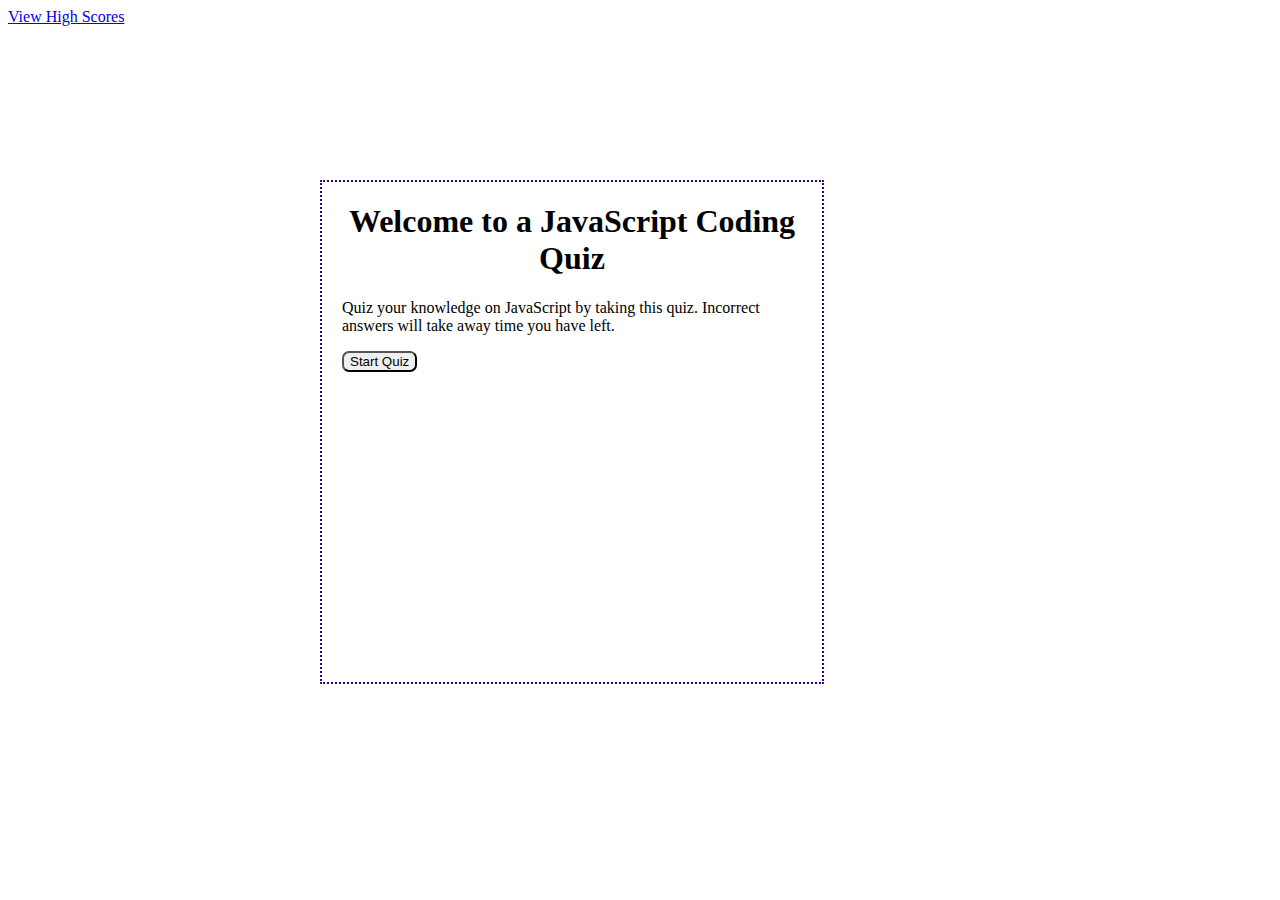
<file: index.html>
<!DOCTYPE html>
<html lang="en">
<head>
    <meta charset="UTF-8">
    <meta http-equiv="X-UA-Compatible" content="IE=edge">
    <meta name="viewport" content="width=device-width, initial-scale=1.0">
    <title>Coding Quiz</title>

    <link rel="stylesheet" href="./assets/css/styles.css">

</head>

<body>
  <!-- High Scores Page -->
  <a href="high-scores.html">View High Scores</a>

    <!-- wrapper div -->
  <div id="wrapper">

    <!-- Div for quiz timer -->
    <div id="currentTime"></div>

    <!-- Div, Quiz Section -->
    <div id="questionsDiv">
      <h1>Welcome to a JavaScript Coding Quiz</h1>
      <p>Quiz your knowledge on JavaScript by taking this quiz. Incorrect answers will take away time you have left.</p>
      
      <ul id="choicesUl"></ul>

      <!-- Start Quiz button -->
      <button id="start-timer">Start Quiz</button>
    </div>

  </div>
   
  <script src="./assets/js/script.js"></script>

  </body>

  </html>
</file>
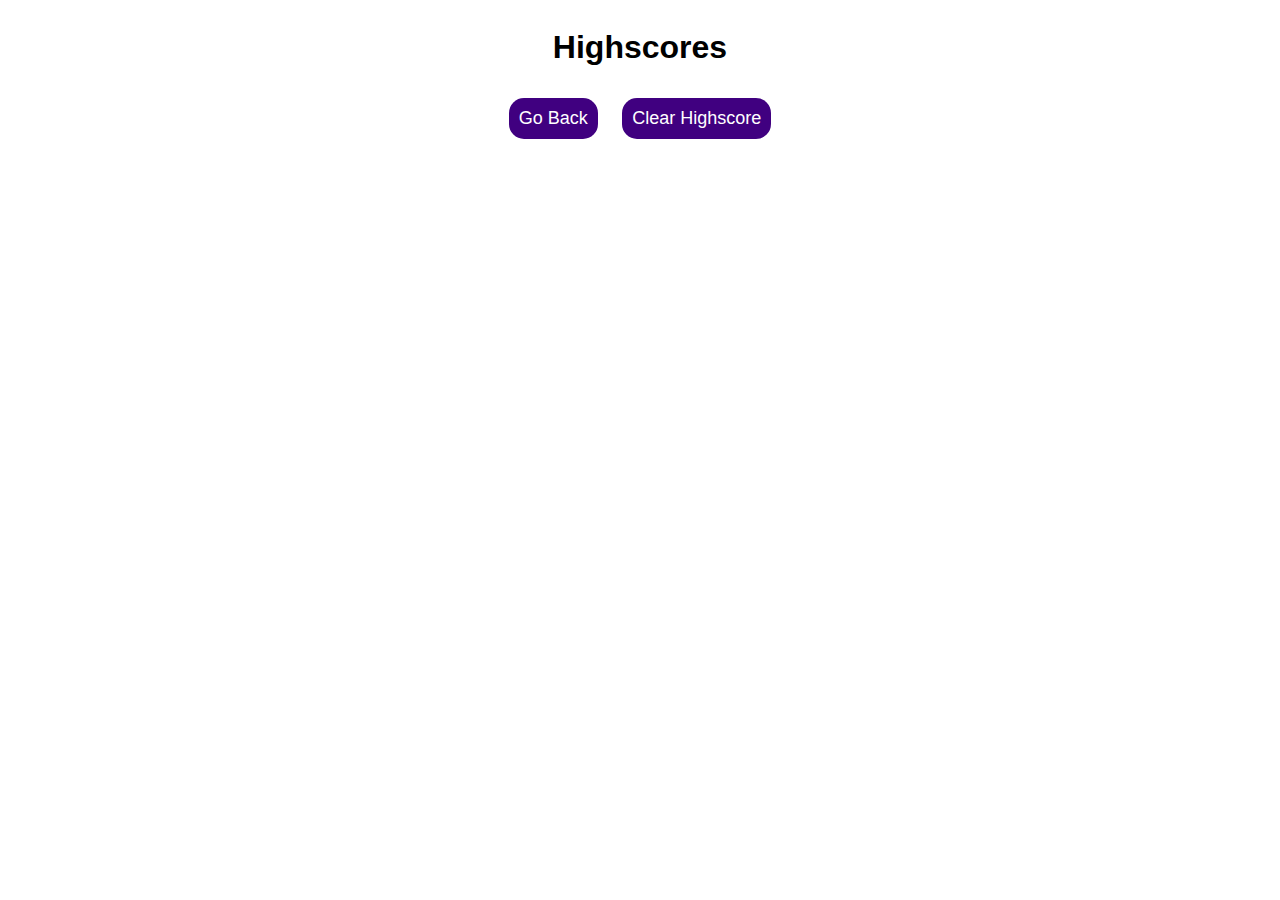
<file: HighScores.html>
<!DOCTYPE html>
<html lang="en">

<head>
    <meta charset="UTF-8">
    <meta name="viewport" content="width=device-width, initial-scale=1.0">
    <!-- Jamie Morris Homework-4 Code Quiz -->
    <meta http-equiv="X-UA-Compatible" content="ie=edge">
    <!-- This is the style links -->
    <link rel="stylesheet" type="text/css" href="assets/css/style.css">
    <!-- This is the title-->
    <title>Document</title>

</head>

<body>
    <!-- This is a wrapper -->
    <div id="wrapper">
        <!-- Div for timer -->
        <div id="currentTime"></div>
        <!-- Div for quiz content -->
        <div id="questionsDiv">
            <h1>Highscores</h1>
            <ul id="highScore"></ul>
            <!-- Buttons -->
            <button class="goBack" id="goBack" href="index.html">Go Back</button>
            <button class="clear" id="goBack" value="reset">Clear Highscore</button>
        </div>
    </div>
    <script src="HighScores.js"></script>
</body>

</html>
</file>
<file: assets/css/styles.css>
* {
    font-family: 'Trebuchet MS', 'Lucida Sans Unicode', 'Lucida Grande', 'Lucida Sans', 'Arial', 'sans-serif',
}
        
#wrapper {
    position: absolute;
    left: 25%;
    top: 20%;
    width: 500px;
    height: 500px;
    border: 2px dotted rgb(60, 0, 128);
}
#startTime {
    background-color: purple;
    margin-left: 33%;
    padding: 15px 32px;
    font-size: 20px;
    color: white;
}
#questionsDiv {
    margin: 20px;
}

#currentTime {
    float: right;
}

#goBack {
    background-color: purple;
    position: relative;
    padding: 10px;
    font-size: 20px;
    color: white;
    top: 30%;
    left: 55%;
    width: auto;
    text-align: center;
    text-decoration: none;
}



#clear {
    background-color: purple;
    position: relative;
    padding: 10px;
    font-size: 20px;
    color: white;
    top: 30%;
    right: 5%;
    text-align: center;
}

button {
    border-radius: 7px;
}

textarea {
    width: 90%;
    margin: 20px;
}

#Submit {
    background-color: purple;
    margin-left: 33%;
    padding: 15px 32px;
    font-size: 20px;
    color: white;
}

label {
    margin-right: 10px;
}
input {
    margin-bottom: 20px;
    width: 50%;
    border: 1px solid lightgray;
}

h1 {
    text-align: center;
}

li {
    background-color: purple;
    margin-top: 10px;
    padding: 5px 15px;
    width: 80%;
    font-size: 18px;
    color: white;
}

#createDiv {
    margin-top: 20px;
    border-top: 1px solid lightgray;
}

      /* A Media Query max-width: 786px */
      @media screen and (max-width: 786px) {
        /* Resized content to fit 786px  */
            body {
                max-width: 786px;
            }
        /* Resized main-content to fit 786px  */
        #wrapper {
            position: absolute;
            left: 20%;
        }
    
        a {
            margin-left: 20%;
        }
            #goBack {
                
                position: relative;
                left: 55%;
            }
    
            #clear {
                
                position: relative;
                right: 5%;
                
            }
        }
            
        /* A Media Query max-width: 640px */
        @media screen and (max-width: 640px) {
         /* Resized content to fit 640px  */
         body {
                min-width: 640px;
            }
        /* Resized main-content to fit 640px  */
        #wrapper {
            position: absolute;
            left: 10%;
        }
          a {
              margin-left: 10%;
          }
    
         
    }
</file>
<file: assets/css/style.css>
* {
    font-family: Arial, Helvetica, sans-serif;
  }
  
  #wrapper, h1 {
    display: flex;
    justify-content: center;
  }
  
  .btn-div {
    display: flex;
    justify-content: center;
    align-items: center;
    height: 100px;
    border: 5px clear;
  }
  
  .startQuizBtn, .high-scores, .goBack, .clear {
    align-items: center;
    font: helvetica;
    padding: 10px;
    background: #400080;
    color: white;
    border: 5px;
    border-radius: 15px;
    text-decoration: none;
    font-size: 18px;
    margin: 10px;
  }
  
  /* timer styling */
  .countdown {
    float: right;
    padding: 30px;
    margin: 10px;
    background: #400080;
    color: white;
    border-radius: 10px;
    font-size: 18px;
    align-items: center;
    justify-content: center;
    display: inline-flex;
  }

  #answer-choice-1, #answer-choice-2, #answer-choice-3, #answer-choice-4 {
      background: #400080;
      padding: 10px;
      margin: 10px;
      border-radius: 10px;
  }


        /* Start media queries */
        /* A Media Query max-width: 786px */
@media screen and (max-width: 786px) {
    /* Resized content to fit 786px  */
        body {
            max-width: 786px;
        }
    /* Resized main-content to fit 786px  */
    #wrapper {
        position: absolute;
        left: 20%;
    }

    a {
        margin-left: 20%;
    }
        #goBack {
            
            position: relative;
            left: 55%;
        }

        #clear {
            
            position: relative;
            right: 5%;
            
        }
    }
        
    /* A Media Query max-width: 640px */
    @media screen and (max-width: 640px) {
     /* Resized content to fit 640px  */
     body {
            min-width: 640px;
        }
    /* Resized main-content to fit 640px  */
    #wrapper {
        position: absolute;
        left: 10%;
    }
      a {
          margin-left: 10%;
      }

     
}
</file>
